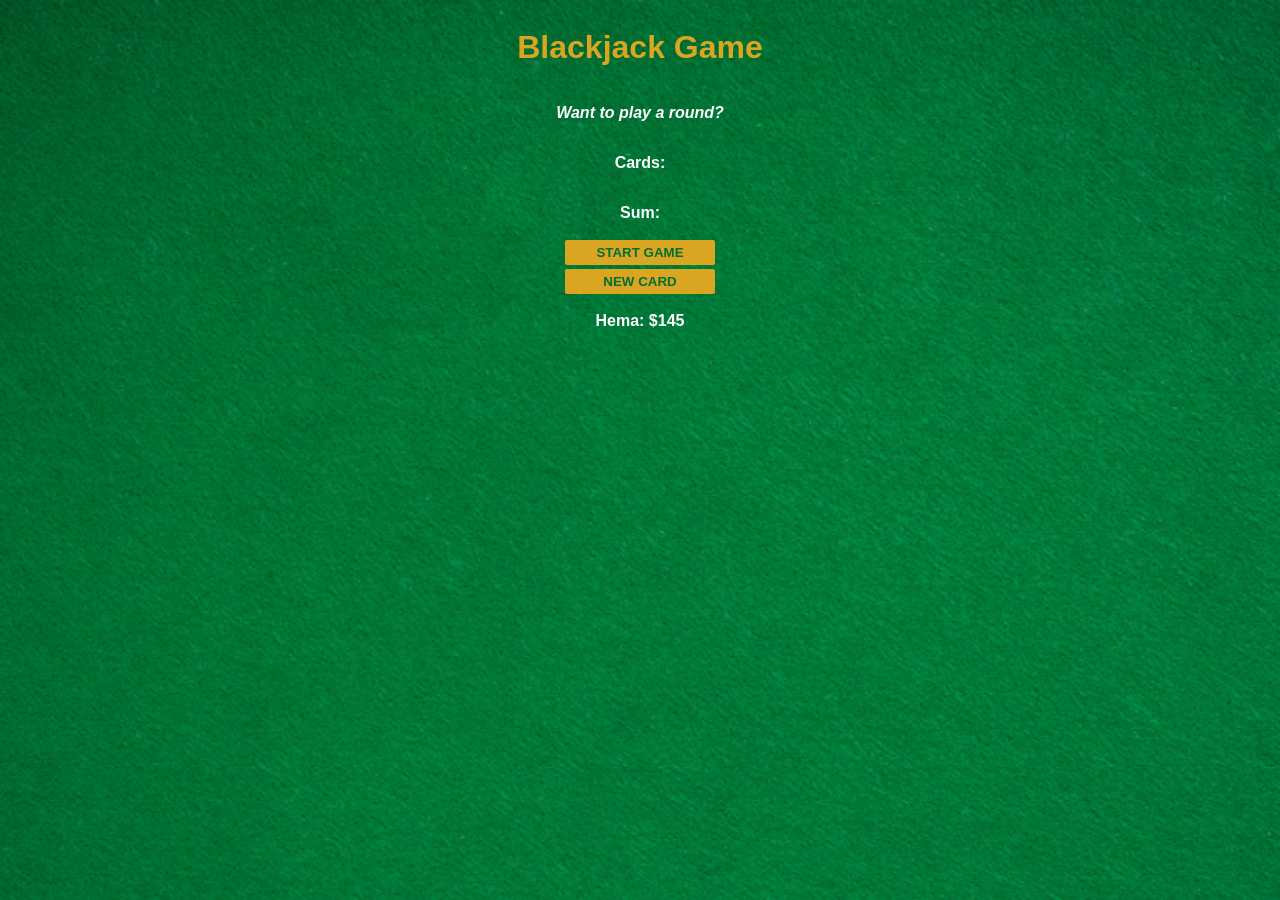
<file: javascript/blackjack game/index.html>
<!DOCTYPE html>
<html>
<head>
    <link rel="stylesheet" href="style.css">
</head>
<body>
    <h1>Blackjack Game</h1>
    <p id="message-el">Want to play a round?</p>
    <p id="cards-el">Cards:</p>
    <p id="sum-el">Sum:</p>
    <button onclick="startGame()">START GAME</button>
    <button onclick="newCard()">NEW CARD</button>
    <p id="player-el">Hema:$145</p>
    <script src="script.js"></script>
</body>
</html>
</file>
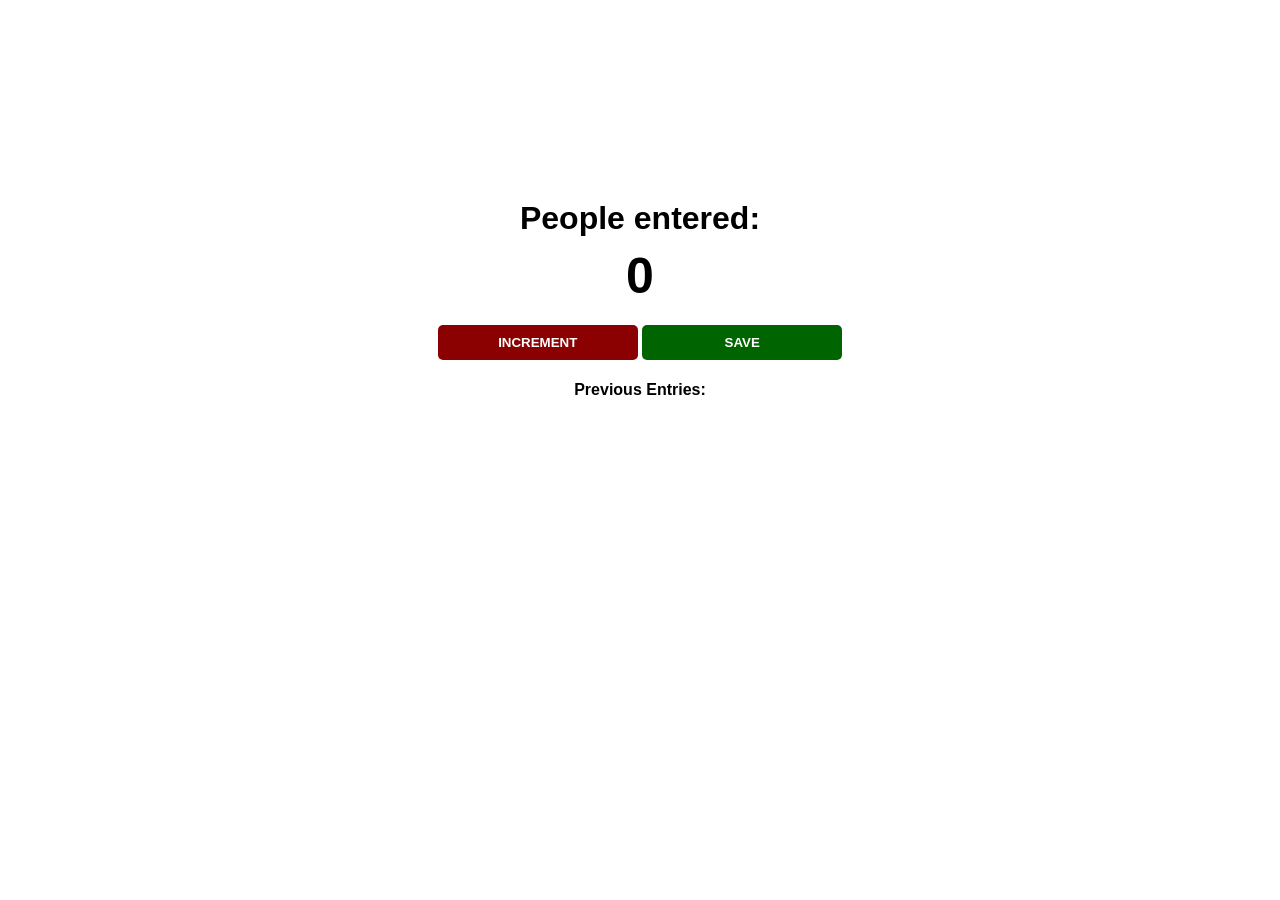
<file: javascript/train ticket/index.html>
<html>
    <head>
        <link rel="stylesheet" href="style.css">
    </head>
    <body>
        <h1>People entered:</h1>
        <h2 id="count-el">0</h2>
        <button id="increment-btn" onclick="increment()">INCREMENT</button>
        <button id="save-btn" onclick="save()">SAVE</button>
        <p id="save-el">Previous Entries:</p>
        <script src="index.js">
        </script>

    </body>
</html>
</file>
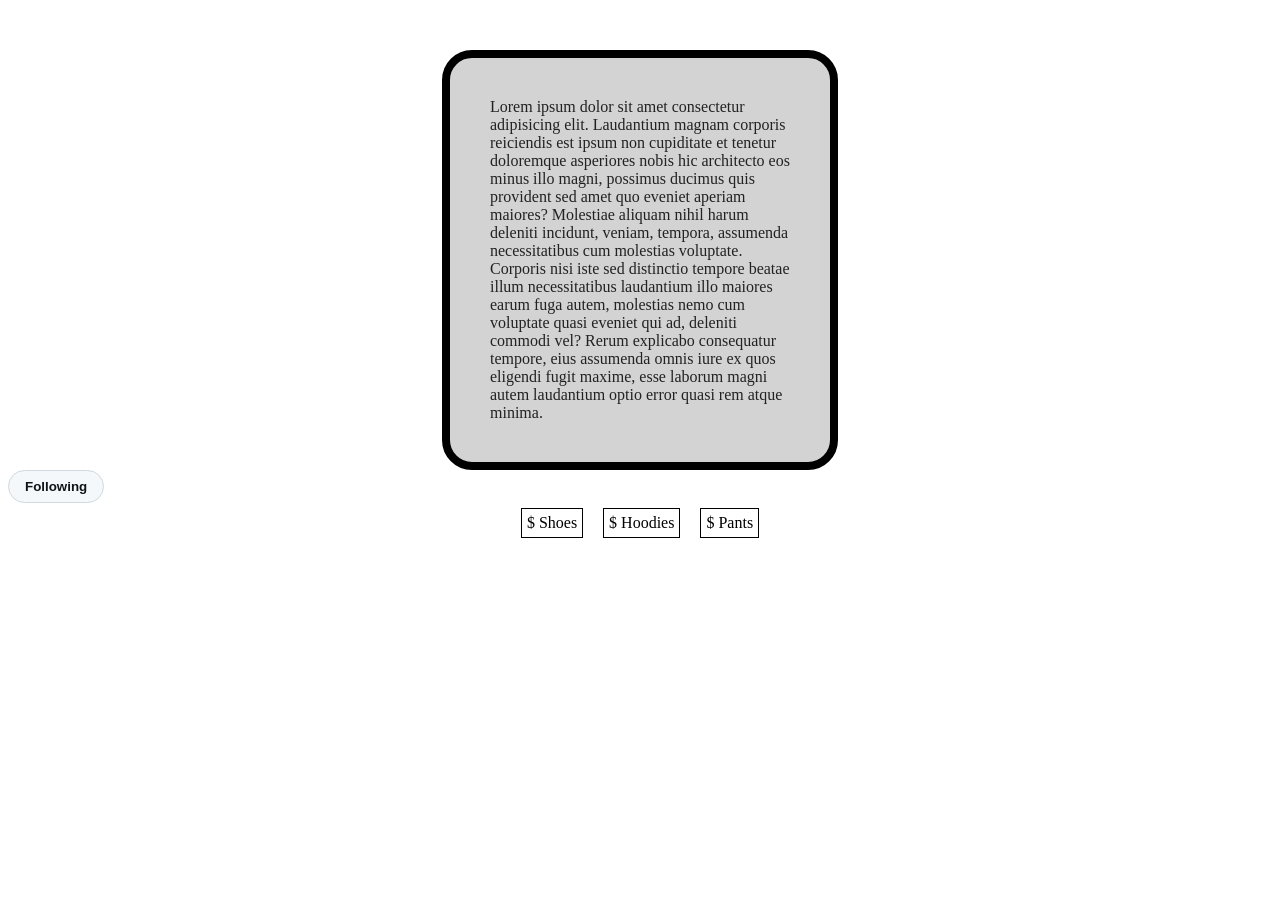
<file: norm.html>
<html>
    <head>
        <link rel="stylesheet" href="hemu.css">
    </head>
    <body>
        <div class="card">
             Lorem ipsum dolor sit amet consectetur adipisicing elit. Laudantium magnam corporis reiciendis est ipsum non cupiditate et tenetur doloremque asperiores nobis hic architecto eos minus illo magni, possimus ducimus quis provident sed amet quo eveniet aperiam maiores? Molestiae aliquam nihil harum deleniti incidunt, veniam, tempora, assumenda necessitatibus cum molestias voluptate. Corporis nisi iste sed distinctio tempore beatae illum necessitatibus laudantium illo maiores earum fuga autem, molestias nemo cum voluptate quasi eveniet qui ad, deleniti commodi vel? Rerum explicabo consequatur tempore, eius assumenda omnis iure ex quos eligendi fugit maxime, esse laborum magni autem laudantium optio error quasi rem atque minima.
        </div>
        <button>Following</button>
        <div class="nav-wrapper">
            <div class="item">$ Shoes</div>
            <div class="item">$ Hoodies</div>
            <div class="item">$ Pants</div>
        </div>
    </body>
</html>
</file>
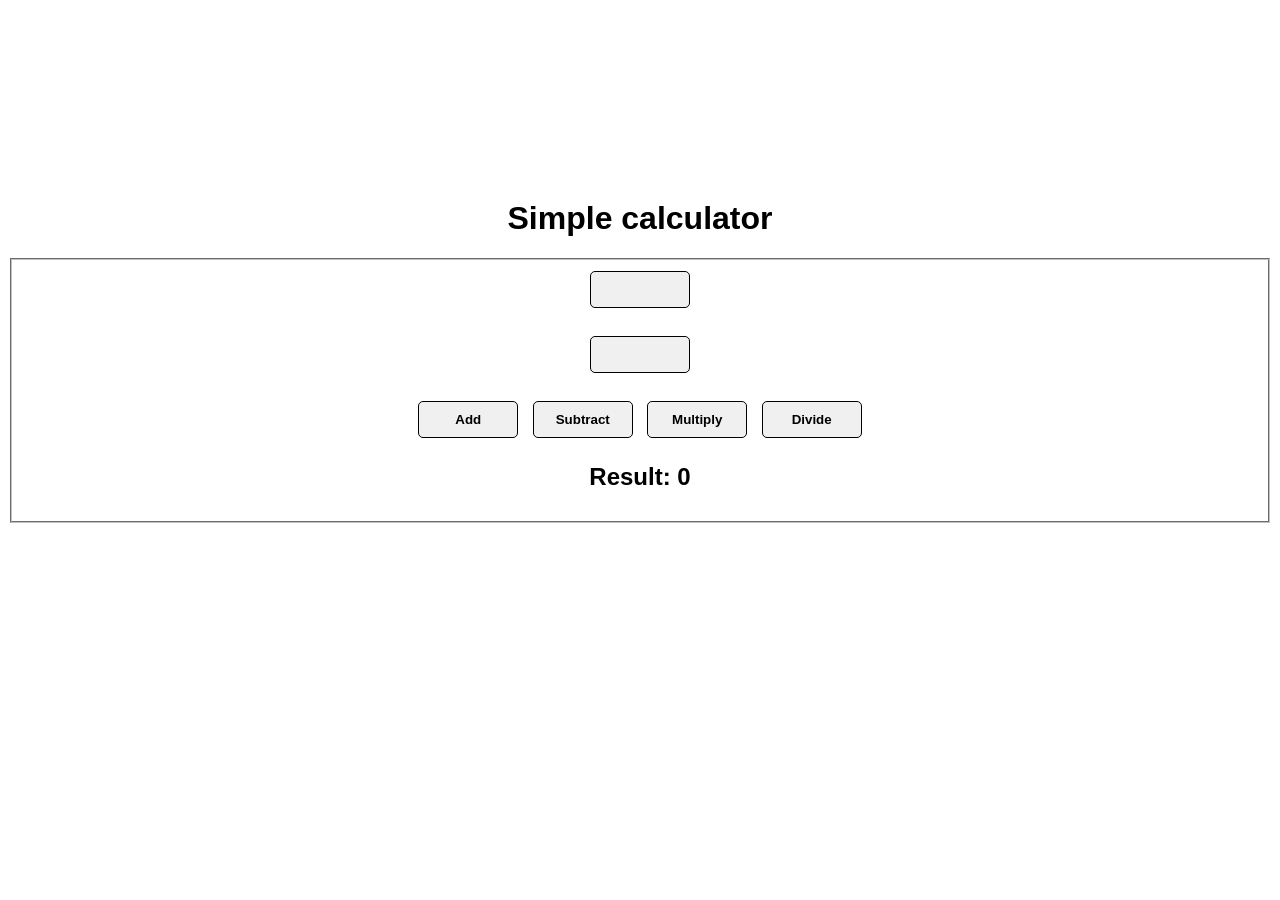
<file: javascript/calculator/calculator.html>
<html>
    <head>
        <link rel="stylesheet" href="calculator.css">
    </head> 
    <body>
        <h1>Simple calculator</h1>
        <fieldset>
        <input id="num1" type="number" placeholder=""><br><br>
        <input id="num2" type="number" placeholder=""><br><br>
        <button id="add-btn" onclick="add()">Add</button>
        <button id="subtract-btn" onclick="subtract()">Subtract</button>
        <button id="multiply-btn" onclick="multiply()">Multiply</button>
        <button id="divide-btn" onclick="divide()">Divide</button>
        <h2 id="result">Result: 0</h2>
        </fieldset>
        <script src="script.js"></script>
    </body>
</html>
</file>
<file: javascript/blackjack game/style.css>
body {
    font-family: 'Trebuchet MS', 'Lucida Sans Unicode', 'Lucida Grande', Arial, sans-serif;
    background-image: url("images/table.png");
    background-size: cover;
    font-weight: bold;
    color: white;
    text-align: center;
    display: flex;
    flex-direction: column; /* Stacks the content vertically */
    justify-content: center;
    align-items: center; /* Centers everything */
}

h1 {
    color: goldenrod;
}

#message-el {
    font-style: italic;
}

button {
    color: #016f32;
    width: 150px;
    background: goldenrod;
    padding-top: 5px;
    padding-bottom: 5px;
    font-weight: bold;
    border: none;
    border-radius: 2px;
    margin-bottom: 2px;
    margin-top: 2px;
}
</file>
<file: javascript/train ticket/style.css>
body {
    background-image: url("https://png.pngtree.com/background/20220716/original/pngtree-vintage-train-station-background-picture-image_1629421.jpg");
    background-size: cover;
    font-family: -apple-system, BlinkMacSystemFont, 'Segoe UI', Roboto, Oxygen, Ubuntu, Cantarell, 'Open Sans', 'Helvetica Neue', sans-serif;
    font-weight: bold;
    text-align:center;
    margin-top: 200px;

}

h1 {
    margin-top: 10px;
    margin-bottom: 10px;
}

h2 {
    font-size: 50px;
    margin-top: 0;
    margin-bottom: 20px;
    
}
button{
    border:none;
    border-radius:5px;
    color:white;
    font-weight: bold;
    padding-top: 10px;
    padding-bottom: 10px;
    width:200px;
    margin-bottom:5px;
}
#increment-btn{
    background: darkred;
}
#save-btn{
    background: darkgreen;
}
</file>
<file: hemu.css>
.red{
    background-color: red;
    height:100px;
    margin-top: 40px;
    margin-left:40px;
    margin-right: 40px;
    margin-bottom: 15px;

}
.blue{
    background-color: blue;
    height:100px;
    margin-top: 20px;
    margin-left:40px;
    margin-right: 40px;
    margin-bottom: 20px;

}
.green{
    background-color: green;
    height:100px;

}
.card{
    color:#222222;
    background-color: lightgray;
    width: 300px;
    margin-top: 50px;
    margin-left: auto;
    margin-right: auto;

    border:8px solid black;
    border-radius:30px;

    padding-top:40px;
    padding-bottom:40px;
    padding-left: 40px;
    padding-right: 40px;
}
button{
    color:#0f1419;
    border:1px solid #cfd9de;
    background-color: #f5f8fa;
    padding-left: 16px;
    padding-right:16px;
    padding-top: 8px;
    padding-bottom: 8px;
    border-radius: 20px;
    font-weight: bold;
}
 
.nav-wrapper{
    display: flex;
    justify-content: center;
}
.item{
    border:1px solid black;
    padding:5px;
    margin-bottom:5px;
    margin-top: 5px;
    margin-left: 10px;
    margin-right: 10px;
    text-align: center;
}
</file>
<file: javascript/calculator/calculator.css>
body{
    text-align:center;
    margin-top:200px;
    font-family:sans-serif
}
button{
    width:100px;
    margin:5px;
    border:1px solid black;
    border-radius:5px;
    font-weight: bold;
    padding:10px;

    background-color:#f0f0f0;
}
input[type="number"]{
    width:100px;
    margin:5px;
    border:1px solid black;
    border-radius:5px;
    font-weight: bold;
    padding:10px;
    text-align:center;
    background-color:#f0f0f0;
}
</file>
